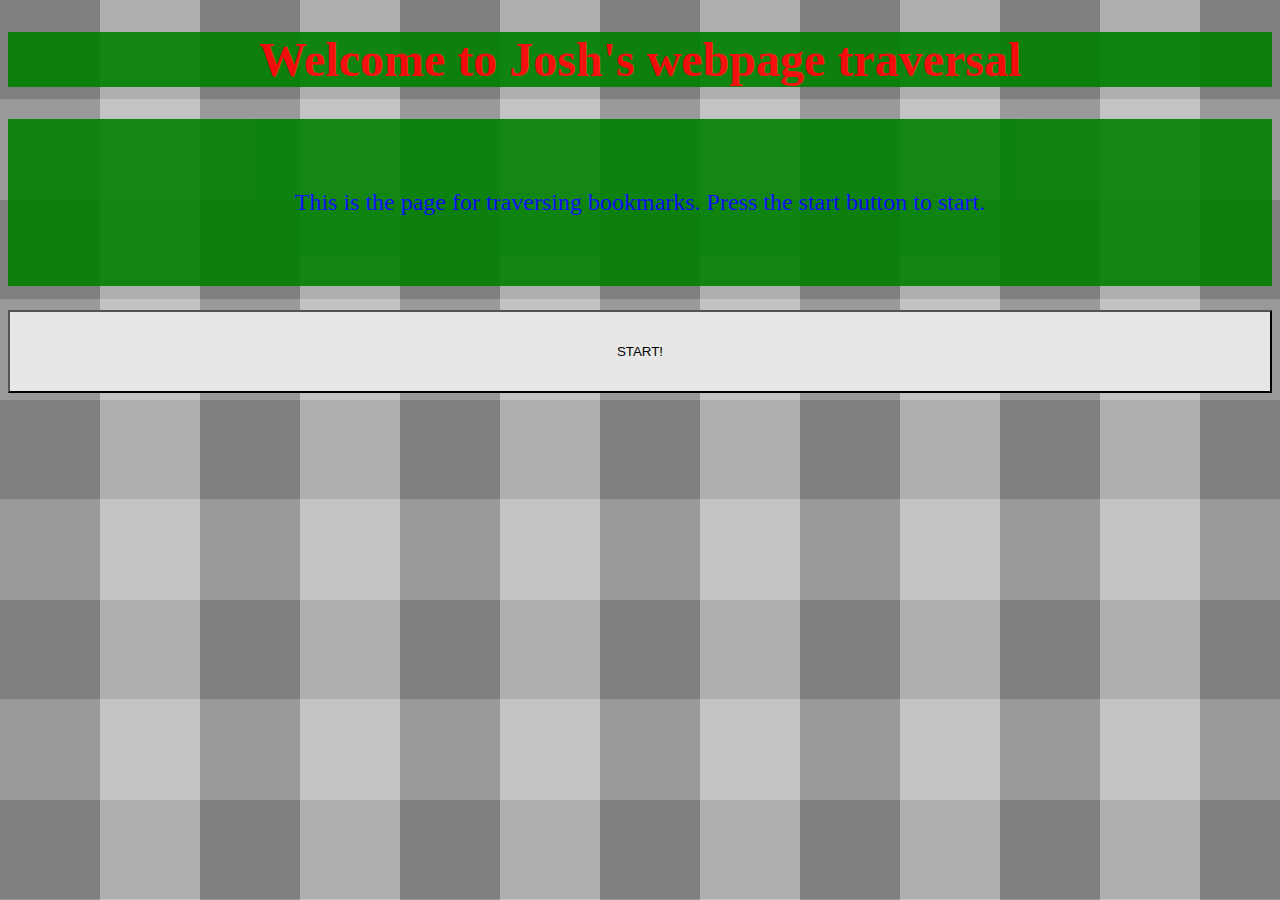
<file: index.html>
<!DOCTYPE html>
<!-- Author: Joshua Thurston -->
<html>
  <head>
    <title>Home</title>
    <meta charset="UTF-8">
    <link rel="stylesheet" type="text/css" href="stylesheet.css">
    <script type="text/javascript" src="traversal.js"></script>
  </head>
  <body background="background.jpg" lang="en-us">
      <h1 id="title_header">Welcome to Josh's webpage traversal</h1>
    <div>
      <p id = "start_subtext">
        This is the page for traversing bookmarks. Press the start button to start.
     </p>
     <button type="button" id="button" onclick="start()"> START! </button>
    </div>
  </body>
</html>
</file>
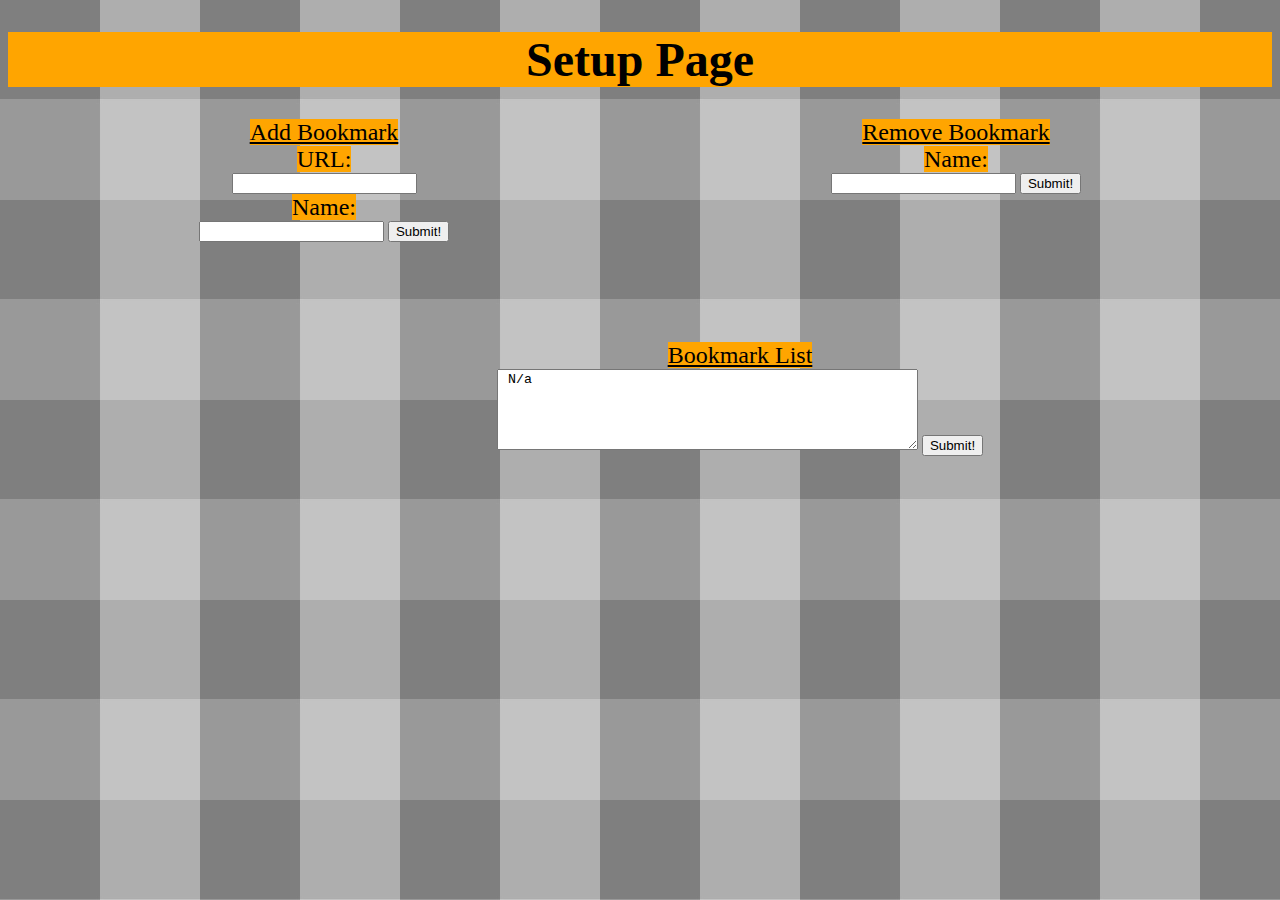
<file: setup.html>
<!DOCTYPE html>
<!-- Author: Joshua Thurston -->
<html>
  <head>
    <title>Setup</title>
    <meta charset="UTF-8">
    <link rel="stylesheet" type="text/css" href="stylesheet.css">
    <script type="text/javascript" src="traversal.js"></script>
  </head>
  <body background="background.jpg" lang="en-us">
    <h1 style="font-size:48px; background-color:Orange; text-align: center;" > Setup Page </h1>
    <div id="addBookmarkDiv">
      <form>
        <span class="setupText"><u>Add Bookmark</u></span><br />
        <span class="setupText">URL:</span><br />
        <input type="text" name="URL" id="url"/><br />
        <span class="setupText">Name:</span><br />
        <input type="text" name="Name" id="insert_name" />
        <input type="button" value="Submit!" onclick="addBookmark()">
      </form>
    </div>
    <div id="removeBookmarkDiv">
      <form>
        <span class="setupText"><u>Remove Bookmark</u></span><br />
        <span class="setupText">Name:</span><br />
        <input type="text" name="Name" id="remove_name"/>
        <input type="button" value="Submit!" onclick="removeBookmark()">
      </form>
    </div>
    <div id="bookmarkListDiv">
      <form>
        <span class="setupText"><u>Bookmark List</u></span><br />
        <textarea rows="5" cols="50" id="setupBookmarksList"> N/a </textarea>
        <input type="button" value="Submit!" onclick="bookmarkListAccept()"/>
      </form>
    </div>
  </body>
</html>
</file>
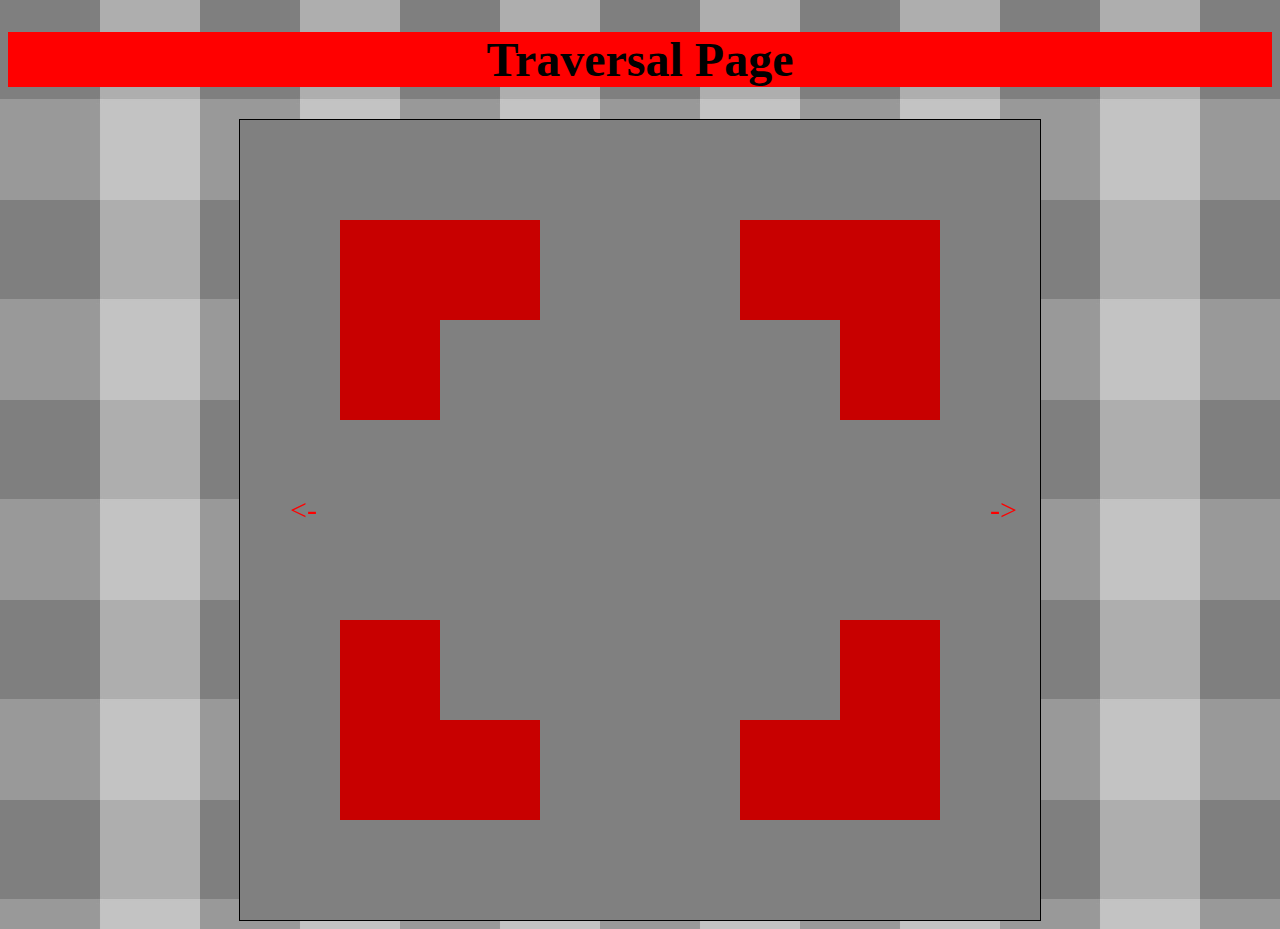
<file: traversal.html>
<!DOCTYPE html>
<!-- Author: Joshua Thurston -->
<html>
  <head>
    <title>Traversal</title>
    <meta charset="UTF-8">
    <link rel="stylesheet" type="text/css" href="stylesheet.css">
    <script type="text/javascript" src="traversal.js"></script>
  </head>
  <body background="background.jpg" lang="en-us" onload="retrieveBookmarkList()">
    <h1 style="font-size:48px; background-color:Red; text-align: center;" > Traversal Page </h1>
    <canvas id="main_canvas" width="800" height="800"></canvas>
  </body>
</html>
</file>
<file: stylesheet.css>
h1#title_header
{
  color: red;
  font-size: 48px;
  text-align: center;
  background-color : Green;
  opacity: 0.9;
}

p#start_subtext
{
  color : blue;
  text-align : center;
  background-color : Green;
  opacity : 0.9;
  padding : 70px 0;
  font-size : 24px;
}

#button
{
  width : 100%;
  background-color : #e7e7e7;
  padding : 32px 16px;
}

#button:hover
{
  width : 100%;
  padding : 32px 16px;
  box-shadow: 0 12px 16px 0 rgba(0,0,0,0.24),0 17px 50px 0 rgba(0,0,0,0.19);
}

div
{
    text-align: center;
}

#addBookmarkDiv
{
    float: left;
    width: 50%
}

#removeBookmarkDiv
{
    float: left;
    width: 50%;
}

#bookmarkListDiv
{
    float: left;
    margin: 100px;
    width: 100%
}

span.setupText
{
    background-color: Orange;
    font-size: 24px;
    padding: 10px, 10px;
}

#main_canvas
{
    display:block;
    margin:0 auto;
    border:1px solid #000000;
}
</file>
